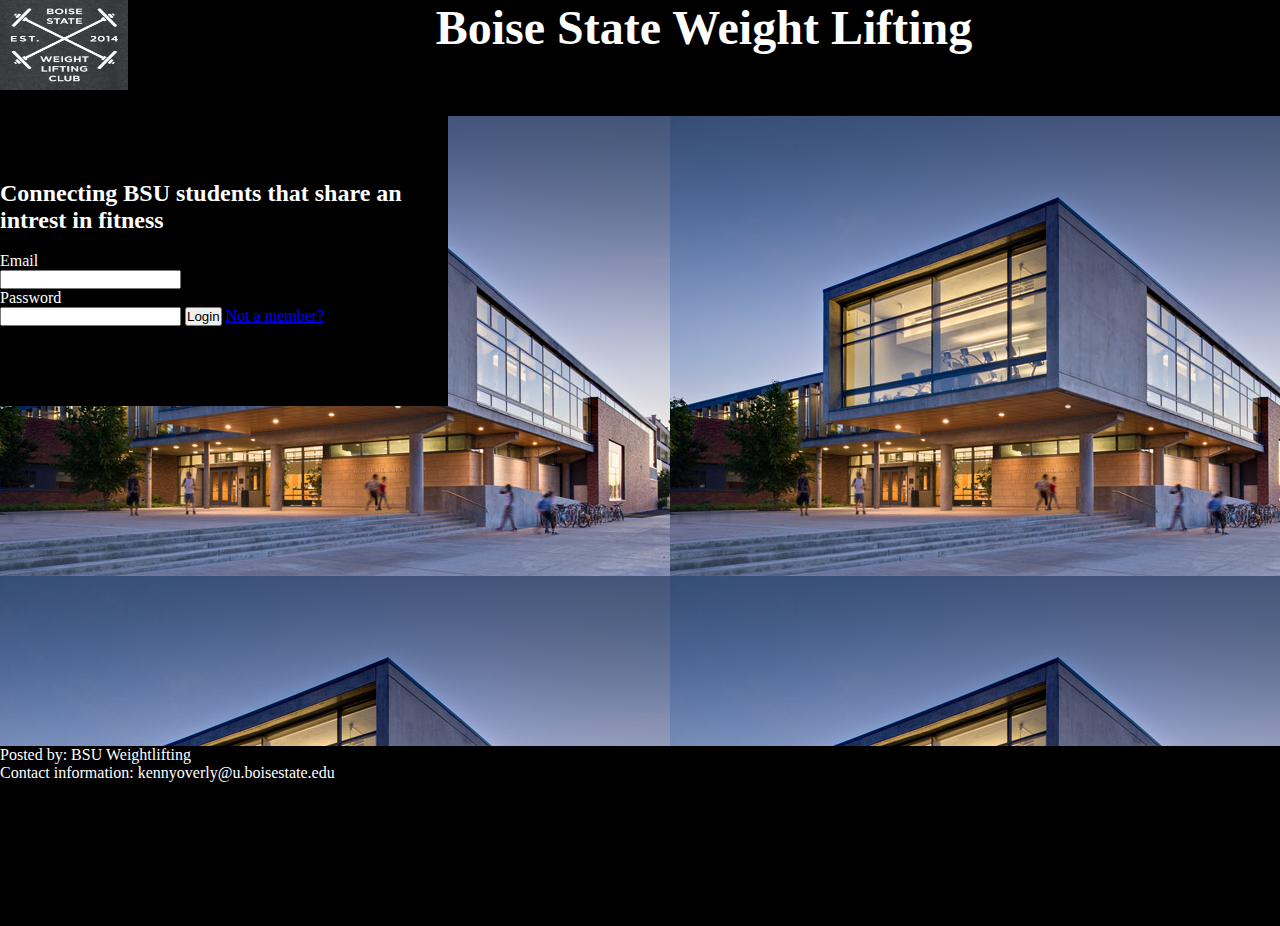
<file: index.html>
<!DOCTYPE html>
<html>
<head>
<link rel="SHORTCUT ICON" HREF="/logo.jpg">
<link rel="stylesheet" type="text/css" 
href="mystyle.css">

<body>

	<div class="title">
		<img src="logo.jpg" alt="logo"/>
		<h1>Boise State Weight Lifting</h1>	
	</div>
	
	
	<div class="middle">
		<div class="login">
			<h2>Connecting BSU students that share an intrest in fitness</h2>
			<form action="login.php" method="POST">
			<label><br><font color="white">Email</font></br></label>
			<input id="email" placeholder=" " name="email" type="text" required>
			
			<label><br><font color="white">Password</font></br></label>
			<input id="password" type="password" placeholder="" name="password" required>
			
			<input type="submit" name="submit" value="Login">
			<a href="newmember.html">Not a member?</a> 
			</form>
		</div>
	</div>
	<div class="footer">
		<p><font color="white">Posted by: BSU Weightlifting</font></p>
		<p><font color="white">Contact information: kennyoverly@u.boisestate.edu</font></p>
	</div>
</body>
</html>
</file>
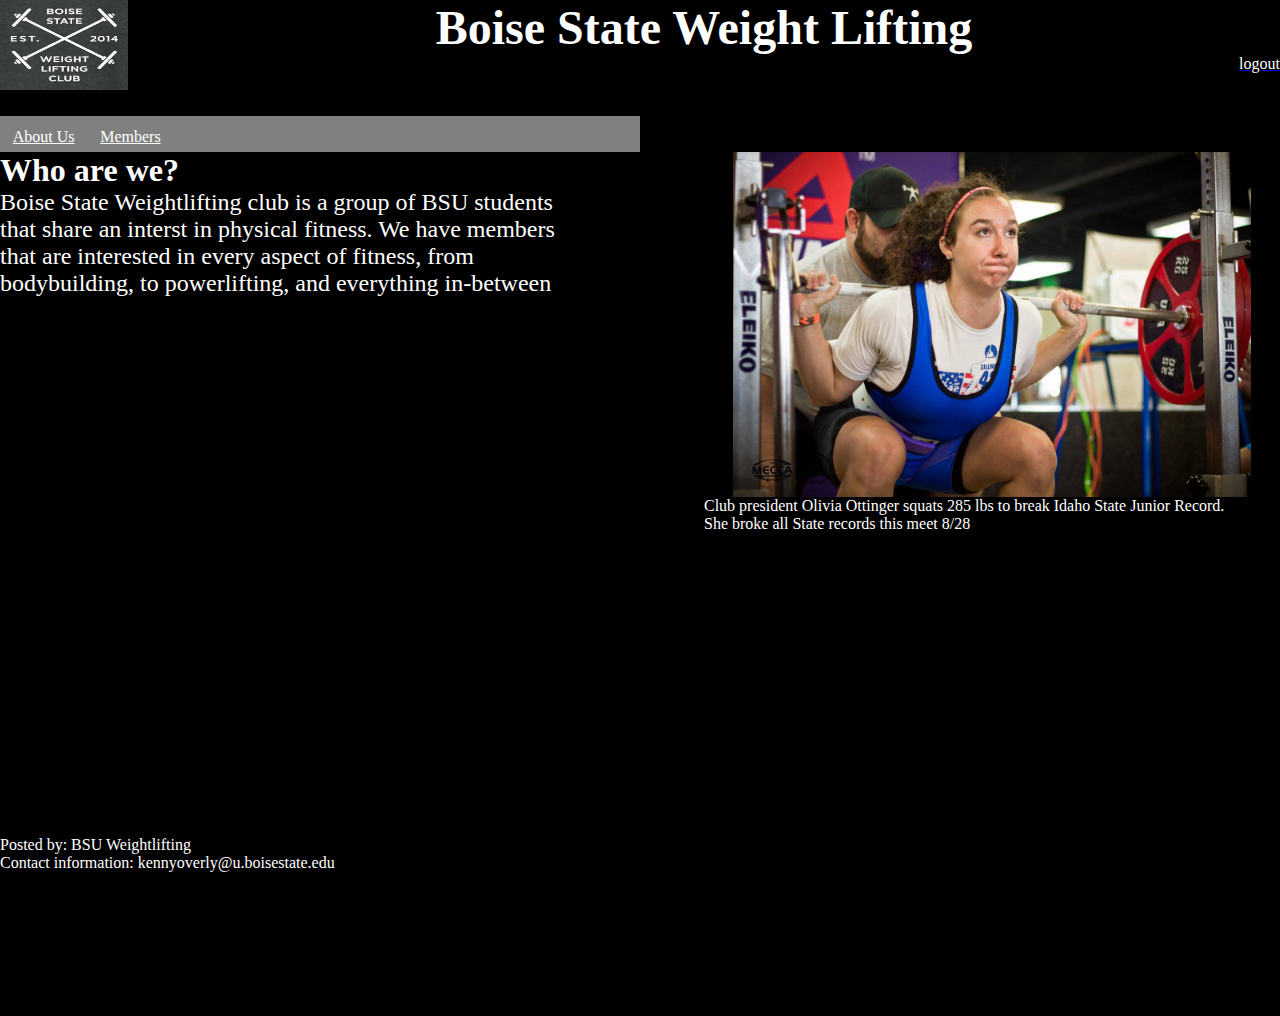
<file: about.html>
<!DOCTYPE html>
<html>
<link rel="SHORTCUT ICON" HREF="/logo.jpg">
<link rel="stylesheet" type="text/css" 
href="mystyle.css">

<body>

	<div class="title">
		<img src="logo.jpg" alt="logo"/>
		<h1>Boise State Weight Lifting</h1>	
		<a href="logout.php"><font color="white">logout</font></a>
	</div>
	
	<div class="nav">
		<ul>
			<li><a href="about.html">About Us</a></li>
			<li><a href="members.html">Members</a></li>
	</div>
	<div class="about_middle">
		<div class="about_info">	
			<h1>Who are we?</h1>
			<p>Boise State Weightlifting club is a group of BSU students that share an interst in 
			physical fitness. We have members that are interested in every aspect of fitness, from bodybuilding,
			to powerlifting, and everything in-between</p>
		</div>
	
		<div class="about_photo">
			<figure>
				<img src="olivia_squat.jpg" alt="lifting"/>
				<figcaption><font color="white"> Club president Olivia Ottinger squats 285 lbs to break Idaho State Junior Record. She broke all State records this meet 8/28</font></figcaption>
		</div>
	</div>
</body>
	<div class="footer">
		<footer>
		<p><font color="white">Posted by: BSU Weightlifting</font></p>
		<p><font color="white">Contact information:
		kennyoverly@u.boisestate.edu</font></p>
		</footer>
	</div>
</html>
</file>
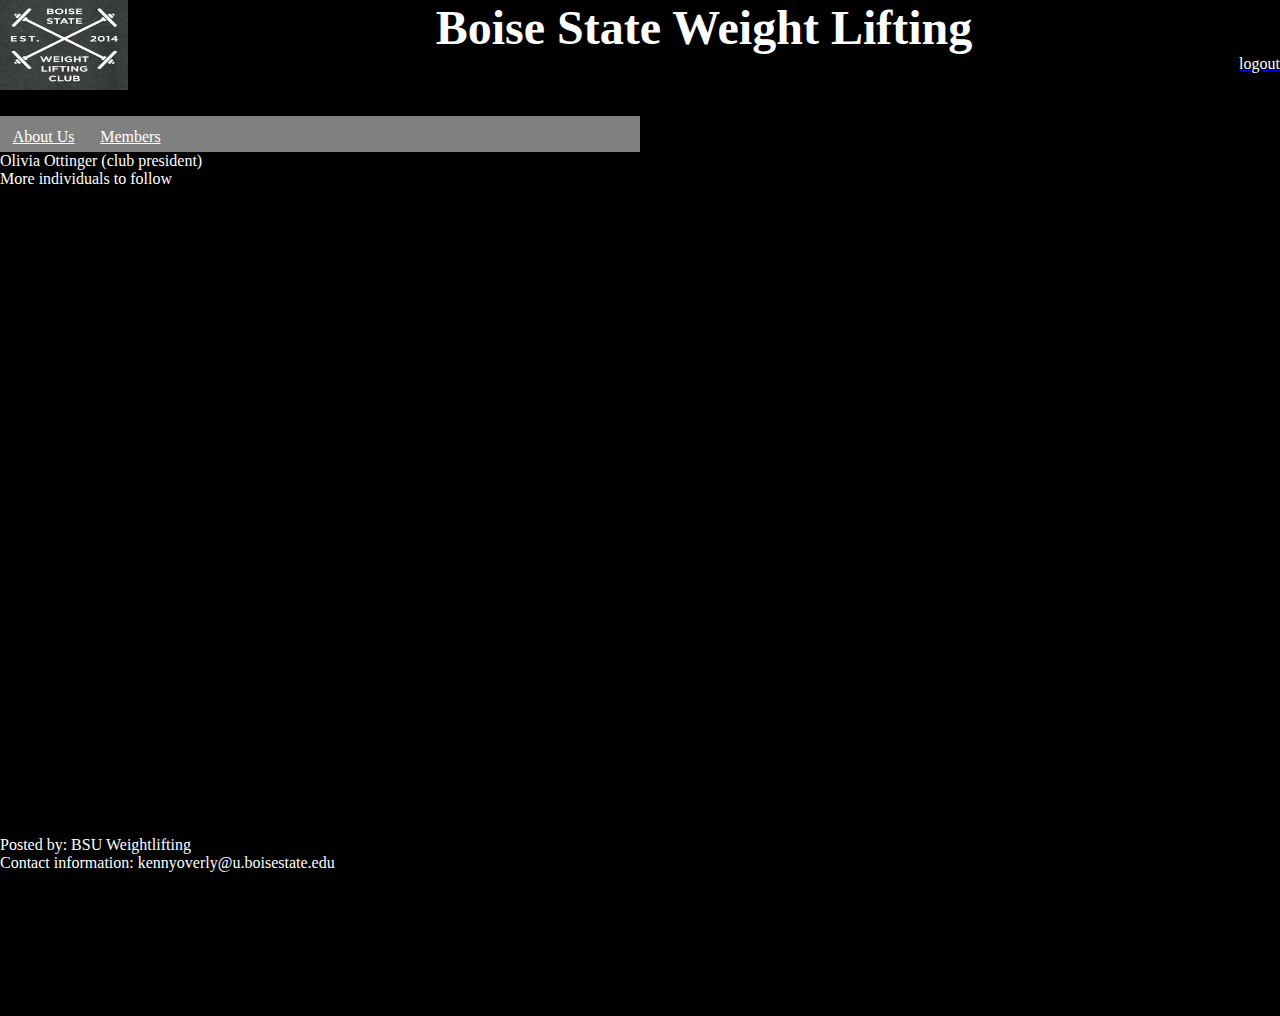
<file: members.html>
<!DOCTYPE html>
<html>

<link rel="SHORTCUT ICON" HREF="/logo.jpg">
<link rel="stylesheet" type="text/css" 
href="mystyle.css">
<body>

	<div class="title">
		<img src="logo.jpg" alt="logo"/>
		<h1>Boise State Weight Lifting</h1>
		<a href="logout.php"><font color="white">logout</font></a>
	</div>
	
	<div class="nav">
		<ul>
			<li><a href="about.html">About Us</a></li>
			<li><a href="members.html">Members</a></li>
	</div>

	<div class="members">
		<ul>
			<li> Olivia Ottinger (club president)</li>
			<li> More individuals to follow</li>
		</ul>
	</div>
	<div class="footer">
		<p><font color="white">Posted by: BSU Weightlifting</font></p>
		<p><font color="white">Contact information:
		kennyoverly@u.boisestate.edu</font></p>
	</div>
</body>
</html>
</file>
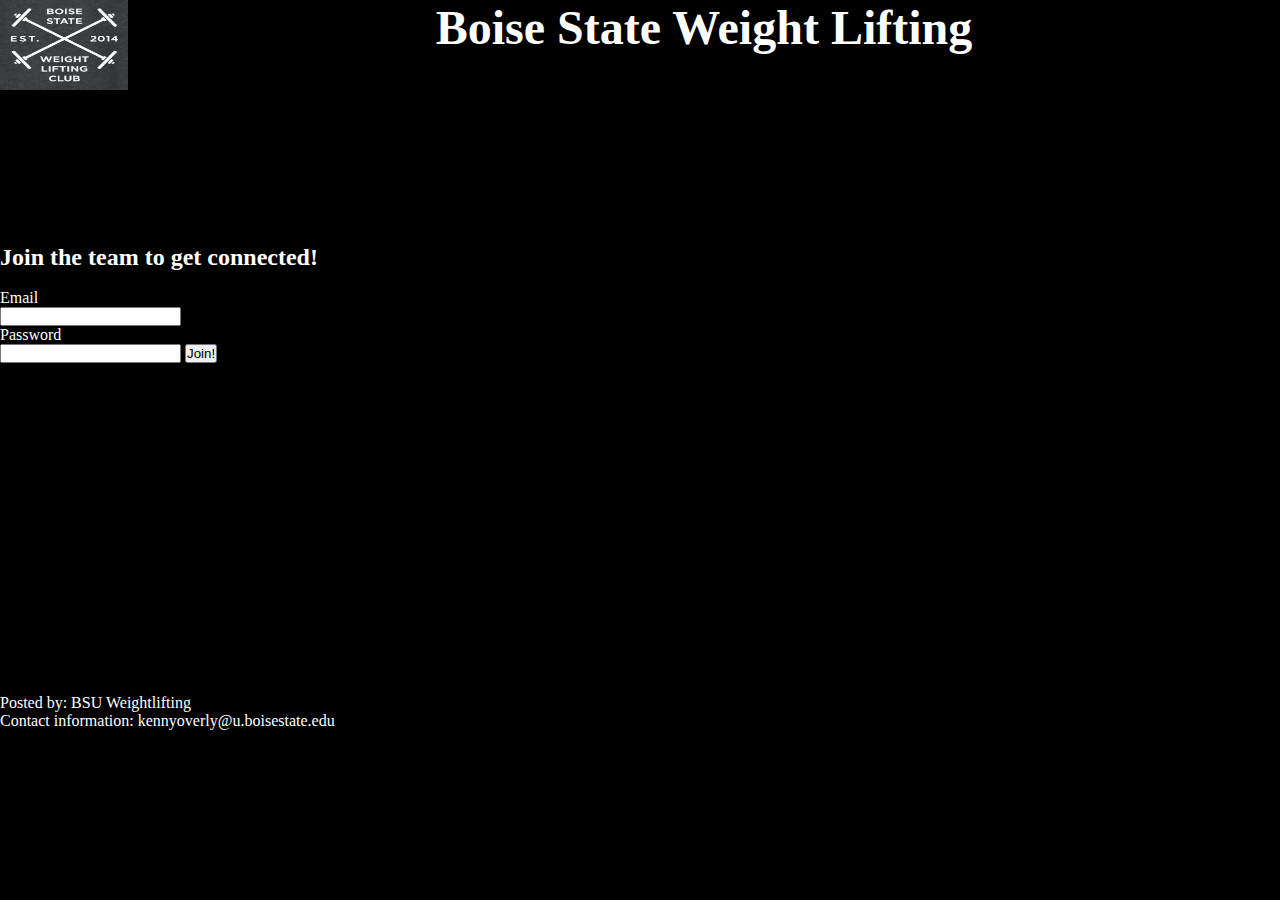
<file: newmember.html>
<!DOCTYPE html>
<html>

<link rel="SHORTCUT ICON" HREF="/logo.jpg">
<link rel="stylesheet" type="text/css" 
href="mystyle.css">

<body>

	<div class="title">
		<img src="logo.jpg" alt="logo"/>
		<h1>Boise State Weight Lifting</h1>	
	</div>
	
	
	<div class="join">
		<h2><font color = "white">Join the team to get connected!</font></h2>
			<form action="newmember.php" method="POST">
		
				<label><br><font color="white">Email</font></br></label>
					<input id="email" type="text"  name="email" required>
				<label><br><font color="white">Password</font></br></label>
					<input id="password" type="password" name="password" required>
		
			<button type="submit">Join!</button>	
		</form>
	</div>
	<div class="footer">
		<footer>
		<p><font color="white">Posted by: BSU Weightlifting</font></p>
		<p><font color="white">Contact information:
		kennyoverly@u.boisestate.edu</font></p>
		</footer>
	</div>
</body>
</html>
</file>
<file: mystyle.css>
*
{
	margin: 0;
	padding: 0;
}

html, body {
	height: 100%;
	width: 100%;
	background-color: black;
}

.title{
	width: 100%;
	height: 10%;
	padding-bottom: 2%;
}

.title img{
	float: left;
	width: 10%;
	height: 100%;
	
}
.title h1{
	text-align: center;
	color: white;
	font-size: 300%;
	font-family: verdana;
}
.title a{
	float: right;
}
.nav{
	width: 50%;
	height: 4%;
	background-color: gray;
}

.nav ul{
	list-style-type: none;
	overflow: hidden;
}

.nav li{
	float: left;
	margin: 2%;
}

.nav li a{
	display: inline;
	color: white;
	background-color: gray;
}

.middle{
	width: 100%;
	height: 70%;
	background-image: url("BG_pic.jpg");
}

.login{
	width: 35%;
	height: 36%;
	padding-top: 5%;
	background-color: black;
}

.login h2{
	color: white;
}

.join{
	width: 45%;
	height: 50%;
	padding-top: 10%;
	
	
}
.about_info{
	padding-top: 0%;
	width: 45%;
	height:	60%;
	float: left;
}
.about_middle{
	height: 76%;
	width: 100%;
}
.about_info h1{
	color: white;
}
.about_info p{
	font-size: 150%;
	color: white;
}

.about_photo {

	padding-top: 0%;
	width: 45%;
	height:	76%;
	float: right;
}

.about_photo img{
	float: right;
	padding-right: 5%;
	height: 60%;
	width: 90%;
}

.about_photo figcaption{
	float: right;
	padding-right: 5%;
}

.members{
	width: 100;
	height: 76%;
}

.members ul{
	color: white;
}
.members li{
	color: white;
	
}
.footer{
	height: 20%;
	width: 100%;
}
.footer p{

	color: white;
	
}
</file>
